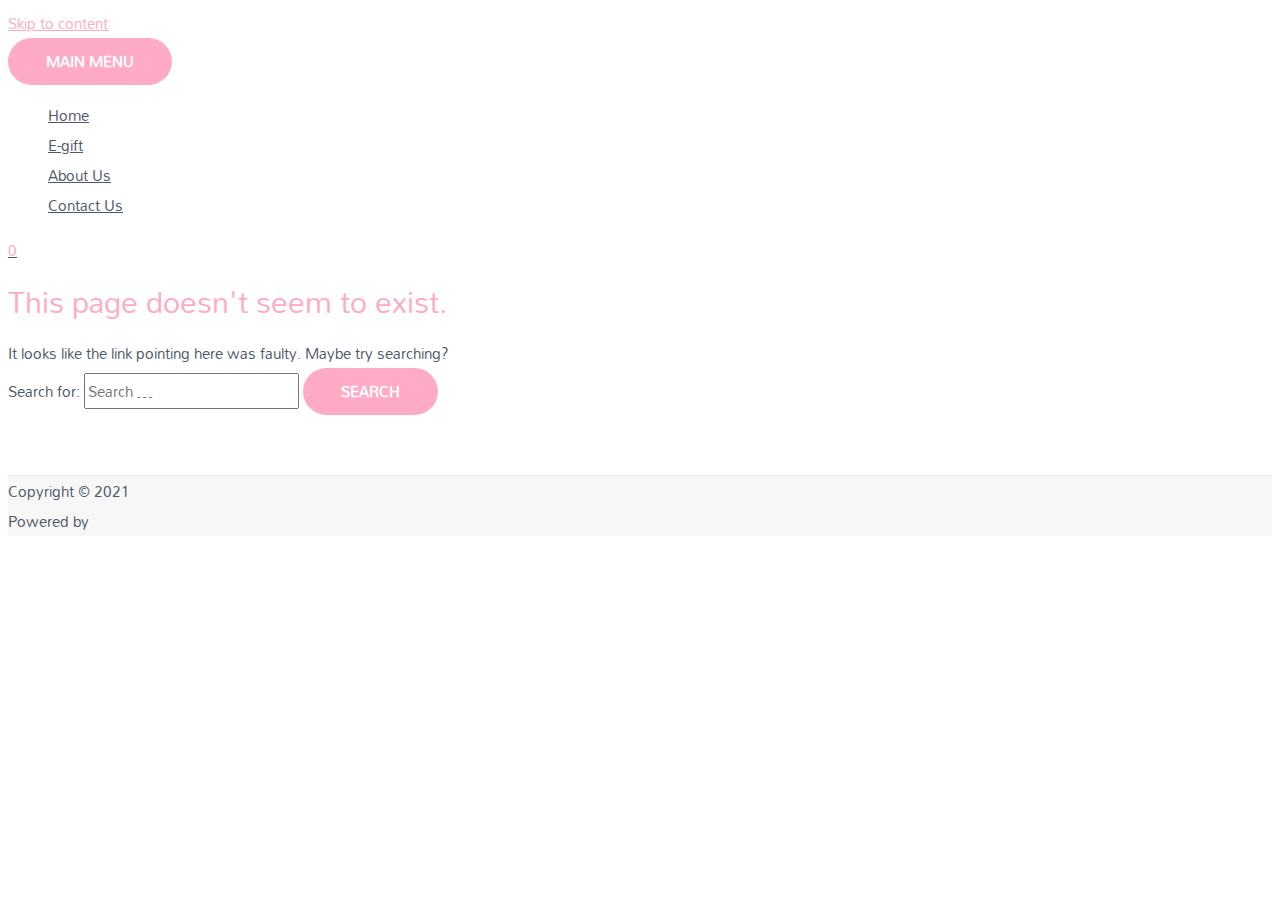
<file: bday/thethemers.com/index.php/demo-gift/POST.html>
<!DOCTYPE html>
<html lang="en-US">
<head>
<meta charset="UTF-8">
<meta name="viewport" content="width=device-width, initial-scale=1">
<link rel="profile" href="https://gmpg.org/xfn/11">

<title>Page not found</title>
<link rel='dns-prefetch' href='//fonts.googleapis.com' />
<link rel='dns-prefetch' href='//s.w.org' />
<link rel="alternate" type="application/rss+xml" title=" &raquo; Feed" href="https://thethemers.com/index.php/feed/" />
<link rel="alternate" type="application/rss+xml" title=" &raquo; Comments Feed" href="https://thethemers.com/index.php/comments/feed/" />
		<script>
			window._wpemojiSettings = {"baseUrl":"https:\/\/s.w.org\/images\/core\/emoji\/12.0.0-1\/72x72\/","ext":".png","svgUrl":"https:\/\/s.w.org\/images\/core\/emoji\/12.0.0-1\/svg\/","svgExt":".svg","source":{"concatemoji":"https:\/\/thethemers.com\/wp-includes\/js\/wp-emoji-release.min.js?ver=5.4.4"}};
			/*! This file is auto-generated */
			!function(e,a,t){var r,n,o,i,p=a.createElement("canvas"),s=p.getContext&&p.getContext("2d");function c(e,t){var a=String.fromCharCode;s.clearRect(0,0,p.width,p.height),s.fillText(a.apply(this,e),0,0);var r=p.toDataURL();return s.clearRect(0,0,p.width,p.height),s.fillText(a.apply(this,t),0,0),r===p.toDataURL()}function l(e){if(!s||!s.fillText)return!1;switch(s.textBaseline="top",s.font="600 32px Arial",e){case"flag":return!c([127987,65039,8205,9895,65039],[127987,65039,8203,9895,65039])&&(!c([55356,56826,55356,56819],[55356,56826,8203,55356,56819])&&!c([55356,57332,56128,56423,56128,56418,56128,56421,56128,56430,56128,56423,56128,56447],[55356,57332,8203,56128,56423,8203,56128,56418,8203,56128,56421,8203,56128,56430,8203,56128,56423,8203,56128,56447]));case"emoji":return!c([55357,56424,55356,57342,8205,55358,56605,8205,55357,56424,55356,57340],[55357,56424,55356,57342,8203,55358,56605,8203,55357,56424,55356,57340])}return!1}function d(e){var t=a.createElement("script");t.src=e,t.defer=t.type="text/javascript",a.getElementsByTagName("head")[0].appendChild(t)}for(i=Array("flag","emoji"),t.supports={everything:!0,everythingExceptFlag:!0},o=0;o<i.length;o++)t.supports[i[o]]=l(i[o]),t.supports.everything=t.supports.everything&&t.supports[i[o]],"flag"!==i[o]&&(t.supports.everythingExceptFlag=t.supports.everythingExceptFlag&&t.supports[i[o]]);t.supports.everythingExceptFlag=t.supports.everythingExceptFlag&&!t.supports.flag,t.DOMReady=!1,t.readyCallback=function(){t.DOMReady=!0},t.supports.everything||(n=function(){t.readyCallback()},a.addEventListener?(a.addEventListener("DOMContentLoaded",n,!1),e.addEventListener("load",n,!1)):(e.attachEvent("onload",n),a.attachEvent("onreadystatechange",function(){"complete"===a.readyState&&t.readyCallback()})),(r=t.source||{}).concatemoji?d(r.concatemoji):r.wpemoji&&r.twemoji&&(d(r.twemoji),d(r.wpemoji)))}(window,document,window._wpemojiSettings);
		</script>
		<style>
img.wp-smiley,
img.emoji {
	display: inline !important;
	border: none !important;
	box-shadow: none !important;
	height: 1em !important;
	width: 1em !important;
	margin: 0 .07em !important;
	vertical-align: -0.1em !important;
	background: none !important;
	padding: 0 !important;
}
</style>
	<link rel='stylesheet' id='astra-theme-css-css'  href='https://thethemers.com/wp-content/themes/astra/assets/css/minified/style.min.css?ver=2.4.0' media='all' />
<style id='astra-theme-css-inline-css'>
html{font-size:93.75%;}a,.page-title{color:#ffabc6;}a:hover,a:focus{color:#ffabc6;}body,button,input,select,textarea,.ast-button,.ast-custom-button{font-family:'Mandali',sans-serif;font-weight:400;font-size:15px;font-size:1rem;}blockquote{color:#030c1d;}h1,.entry-content h1,h2,.entry-content h2,h3,.entry-content h3,h4,.entry-content h4,h5,.entry-content h5,h6,.entry-content h6,.site-title,.site-title a{font-family:'Mandali',sans-serif;font-weight:400;}.site-title{font-size:20px;font-size:1.3333333333333rem;}header .site-logo-img .custom-logo-link img{max-width:327px;}.astra-logo-svg{width:327px;}.ast-archive-description .ast-archive-title{font-size:40px;font-size:2.6666666666667rem;}.site-header .site-description{font-size:15px;font-size:1rem;}.entry-title{font-size:40px;font-size:2.6666666666667rem;}.comment-reply-title{font-size:24px;font-size:1.6rem;}.ast-comment-list #cancel-comment-reply-link{font-size:15px;font-size:1rem;}h1,.entry-content h1{font-size:4em;font-family:'Mandali',sans-serif;line-height:1.1;}h2,.entry-content h2{font-size:3em;font-family:'Mandali',sans-serif;line-height:1.2;}h3,.entry-content h3{font-size:22px;font-size:1.4666666666667rem;font-family:'Mandali',sans-serif;line-height:1.5;}h4,.entry-content h4{font-size:20px;font-size:1.3333333333333rem;}h5,.entry-content h5{font-size:18px;font-size:1.2rem;}h6,.entry-content h6{font-size:15px;font-size:1rem;}.ast-single-post .entry-title,.page-title{font-size:30px;font-size:2rem;}#secondary,#secondary button,#secondary input,#secondary select,#secondary textarea{font-size:15px;font-size:1rem;}::selection{background-color:#ffabc6;color:#000000;}body,h1,.entry-title a,.entry-content h1,h2,.entry-content h2,h3,.entry-content h3,h4,.entry-content h4,h5,.entry-content h5,h6,.entry-content h6,.wc-block-grid__product-title{color:#4e5768;}.tagcloud a:hover,.tagcloud a:focus,.tagcloud a.current-item{color:#000000;border-color:#ffabc6;background-color:#ffabc6;}.main-header-menu a,.ast-header-custom-item a{color:#4e5768;}.main-header-menu li:hover > a,.main-header-menu li:hover > .ast-menu-toggle,.main-header-menu .ast-masthead-custom-menu-items a:hover,.main-header-menu li.focus > a,.main-header-menu li.focus > .ast-menu-toggle,.main-header-menu .current-menu-item > a,.main-header-menu .current-menu-ancestor > a,.main-header-menu .current_page_item > a,.main-header-menu .current-menu-item > .ast-menu-toggle,.main-header-menu .current-menu-ancestor > .ast-menu-toggle,.main-header-menu .current_page_item > .ast-menu-toggle{color:#ffabc6;}input:focus,input[type="text"]:focus,input[type="email"]:focus,input[type="url"]:focus,input[type="password"]:focus,input[type="reset"]:focus,input[type="search"]:focus,textarea:focus{border-color:#ffabc6;}input[type="radio"]:checked,input[type=reset],input[type="checkbox"]:checked,input[type="checkbox"]:hover:checked,input[type="checkbox"]:focus:checked,input[type=range]::-webkit-slider-thumb{border-color:#ffabc6;background-color:#ffabc6;box-shadow:none;}.site-footer a:hover + .post-count,.site-footer a:focus + .post-count{background:#ffabc6;border-color:#ffabc6;}.ast-small-footer{color:#4e5768;}.ast-small-footer > .ast-footer-overlay{background-color:#f7f7f8;}.ast-small-footer a{color:rgba(255,171,198,0.74);}.ast-small-footer a:hover{color:#75c32c;}.footer-adv .footer-adv-overlay{border-top-style:solid;border-top-color:#7a7a7a;}.ast-comment-meta{line-height:1.666666667;font-size:12px;font-size:0.8rem;}.single .nav-links .nav-previous,.single .nav-links .nav-next,.single .ast-author-details .author-title,.ast-comment-meta{color:#ffabc6;}.entry-meta,.entry-meta *{line-height:1.45;color:#ffabc6;}.entry-meta a:hover,.entry-meta a:hover *,.entry-meta a:focus,.entry-meta a:focus *{color:#ffabc6;}.ast-404-layout-1 .ast-404-text{font-size:200px;font-size:13.333333333333rem;}.widget-title{font-size:21px;font-size:1.4rem;color:#4e5768;}#cat option,.secondary .calendar_wrap thead a,.secondary .calendar_wrap thead a:visited{color:#ffabc6;}.secondary .calendar_wrap #today,.ast-progress-val span{background:#ffabc6;}.secondary a:hover + .post-count,.secondary a:focus + .post-count{background:#ffabc6;border-color:#ffabc6;}.calendar_wrap #today > a{color:#000000;}.ast-pagination a,.page-links .page-link,.single .post-navigation a{color:#ffabc6;}.ast-pagination a:hover,.ast-pagination a:focus,.ast-pagination > span:hover:not(.dots),.ast-pagination > span.current,.page-links > .page-link,.page-links .page-link:hover,.post-navigation a:hover{color:#ffabc6;}.ast-header-break-point .ast-mobile-menu-buttons-minimal.menu-toggle{background:transparent;color:#ffabc6;}.ast-header-break-point .ast-mobile-menu-buttons-outline.menu-toggle{background:transparent;border:1px solid #ffabc6;color:#ffabc6;}.ast-header-break-point .ast-mobile-menu-buttons-fill.menu-toggle{background:#ffabc6;color:#000000;}@media (max-width:768px){#secondary.secondary{padding-top:0;}.ast-separate-container .ast-article-post,.ast-separate-container .ast-article-single{padding:1.5em 2.14em;}.ast-separate-container #primary,.ast-separate-container #secondary{padding:1.5em 0;}.ast-separate-container.ast-right-sidebar #secondary{padding-left:1em;padding-right:1em;}.ast-separate-container.ast-two-container #secondary{padding-left:0;padding-right:0;}.ast-page-builder-template .entry-header #secondary{margin-top:1.5em;}.ast-page-builder-template #secondary{margin-top:1.5em;}#primary,#secondary{padding:1.5em 0;margin:0;}.ast-left-sidebar #content > .ast-container{display:flex;flex-direction:column-reverse;width:100%;}.ast-author-box img.avatar{margin:20px 0 0 0;}.ast-pagination{padding-top:1.5em;text-align:center;}.ast-pagination .next.page-numbers{display:inherit;float:none;}}@media (max-width:768px){.ast-page-builder-template.ast-left-sidebar #secondary{padding-right:20px;}.ast-page-builder-template.ast-right-sidebar #secondary{padding-left:20px;}.ast-right-sidebar #primary{padding-right:0;}.ast-right-sidebar #secondary{padding-left:0;}.ast-left-sidebar #primary{padding-left:0;}.ast-left-sidebar #secondary{padding-right:0;}.ast-pagination .prev.page-numbers{padding-left:.5em;}.ast-pagination .next.page-numbers{padding-right:.5em;}}@media (min-width:769px){.ast-separate-container.ast-right-sidebar #primary,.ast-separate-container.ast-left-sidebar #primary{border:0;}.ast-separate-container.ast-right-sidebar #secondary,.ast-separate-container.ast-left-sidebar #secondary{border:0;margin-left:auto;margin-right:auto;}.ast-separate-container.ast-two-container #secondary .widget:last-child{margin-bottom:0;}.ast-separate-container .ast-comment-list li .comment-respond{padding-left:2.66666em;padding-right:2.66666em;}.ast-author-box{-js-display:flex;display:flex;}.ast-author-bio{flex:1;}.error404.ast-separate-container #primary,.search-no-results.ast-separate-container #primary{margin-bottom:4em;}}@media (min-width:769px){.ast-right-sidebar #primary{border-right:1px solid #eee;}.ast-right-sidebar #secondary{border-left:1px solid #eee;margin-left:-1px;}.ast-left-sidebar #primary{border-left:1px solid #eee;}.ast-left-sidebar #secondary{border-right:1px solid #eee;margin-right:-1px;}.ast-separate-container.ast-two-container.ast-right-sidebar #secondary{padding-left:30px;padding-right:0;}.ast-separate-container.ast-two-container.ast-left-sidebar #secondary{padding-right:30px;padding-left:0;}}.elementor-button-wrapper .elementor-button{border-style:solid;border-top-width:0;border-right-width:0;border-left-width:0;border-bottom-width:0;}body .elementor-button.elementor-size-sm,body .elementor-button.elementor-size-xs,body .elementor-button.elementor-size-md,body .elementor-button.elementor-size-lg,body .elementor-button.elementor-size-xl,body .elementor-button{border-radius:50px;padding-top:16px;padding-right:38px;padding-bottom:16px;padding-left:38px;}.elementor-button-wrapper .elementor-button{border-color:#ffabc6;background-color:#ffabc6;}.elementor-button-wrapper .elementor-button:hover,.elementor-button-wrapper .elementor-button:focus{color:#ffffff;background-color:#8acc4b;border-color:#8acc4b;}.wp-block-button .wp-block-button__link,.elementor-button-wrapper .elementor-button,.elementor-button-wrapper .elementor-button:visited{color:#ffffff;}.elementor-button-wrapper .elementor-button{font-family:inherit;font-weight:600;line-height:1;text-transform:uppercase;}body .elementor-button.elementor-size-sm,body .elementor-button.elementor-size-xs,body .elementor-button.elementor-size-md,body .elementor-button.elementor-size-lg,body .elementor-button.elementor-size-xl,body .elementor-button{font-size:15px;font-size:1rem;}.wp-block-button .wp-block-button__link{border-style:solid;border-top-width:0;border-right-width:0;border-left-width:0;border-bottom-width:0;border-color:#ffabc6;background-color:#ffabc6;color:#ffffff;font-family:inherit;font-weight:600;line-height:1;text-transform:uppercase;font-size:15px;font-size:1rem;border-radius:50px;padding-top:16px;padding-right:38px;padding-bottom:16px;padding-left:38px;}.wp-block-button .wp-block-button__link:hover,.wp-block-button .wp-block-button__link:focus{color:#ffffff;background-color:#8acc4b;border-color:#8acc4b;}.elementor-widget-heading h1.elementor-heading-title{line-height:1.1;}.elementor-widget-heading h2.elementor-heading-title{line-height:1.2;}.elementor-widget-heading h3.elementor-heading-title{line-height:1.5;}.menu-toggle,button,.ast-button,.ast-custom-button,.button,input#submit,input[type="button"],input[type="submit"],input[type="reset"]{border-style:solid;border-top-width:0;border-right-width:0;border-left-width:0;border-bottom-width:0;color:#ffffff;border-color:#ffabc6;background-color:#ffabc6;border-radius:50px;padding-top:16px;padding-right:38px;padding-bottom:16px;padding-left:38px;font-family:inherit;font-weight:600;font-size:15px;font-size:1rem;line-height:1;text-transform:uppercase;}button:focus,.menu-toggle:hover,button:hover,.ast-button:hover,.button:hover,input[type=reset]:hover,input[type=reset]:focus,input#submit:hover,input#submit:focus,input[type="button"]:hover,input[type="button"]:focus,input[type="submit"]:hover,input[type="submit"]:focus{color:#ffffff;background-color:#8acc4b;border-color:#8acc4b;}@media (min-width:768px){.ast-container{max-width:100%;}}@media (min-width:544px){.ast-container{max-width:100%;}}@media (max-width:544px){.ast-separate-container .ast-article-post,.ast-separate-container .ast-article-single{padding:1.5em 1em;}.ast-separate-container #content .ast-container{padding-left:0.54em;padding-right:0.54em;}.ast-separate-container #secondary{padding-top:0;}.ast-separate-container.ast-two-container #secondary .widget{margin-bottom:1.5em;padding-left:1em;padding-right:1em;}.ast-separate-container .comments-count-wrapper{padding:1.5em 1em;}.ast-separate-container .ast-comment-list li.depth-1{padding:1.5em 1em;margin-bottom:1.5em;}.ast-separate-container .ast-comment-list .bypostauthor{padding:.5em;}.ast-separate-container .ast-archive-description{padding:1.5em 1em;}.ast-search-menu-icon.ast-dropdown-active .search-field{width:170px;}}@media (max-width:544px){.ast-comment-list .children{margin-left:0.66666em;}.ast-separate-container .ast-comment-list .bypostauthor li{padding:0 0 0 .5em;}}@media (max-width:768px){.ast-mobile-header-stack .main-header-bar .ast-search-menu-icon{display:inline-block;}.ast-header-break-point.ast-header-custom-item-outside .ast-mobile-header-stack .main-header-bar .ast-search-icon{margin:0;}.ast-comment-avatar-wrap img{max-width:2.5em;}.comments-area{margin-top:1.5em;}.ast-separate-container .comments-count-wrapper{padding:2em 2.14em;}.ast-separate-container .ast-comment-list li.depth-1{padding:1.5em 2.14em;}.ast-separate-container .comment-respond{padding:2em 2.14em;}}@media (max-width:768px){.ast-header-break-point .main-header-bar .ast-search-menu-icon.slide-search .search-form{right:0;}.ast-header-break-point .ast-mobile-header-stack .main-header-bar .ast-search-menu-icon.slide-search .search-form{right:-1em;}.ast-comment-avatar-wrap{margin-right:0.5em;}}@media (max-width:544px){.ast-separate-container .comment-respond{padding:1.5em 1em;}}@media (min-width:545px){.ast-page-builder-template .comments-area,.single.ast-page-builder-template .entry-header,.single.ast-page-builder-template .post-navigation{max-width:1240px;margin-left:auto;margin-right:auto;}}@media (max-width:768px){.ast-archive-description .ast-archive-title{font-size:40px;}.entry-title{font-size:30px;}h1,.entry-content h1{font-size:3em;}h2,.entry-content h2{font-size:2.5em;}h3,.entry-content h3{font-size:20px;}.ast-single-post .entry-title,.page-title{font-size:30px;}#masthead .site-logo-img .custom-logo-link img{max-width:60px;}.astra-logo-svg{width:60px;}.ast-header-break-point .site-logo-img .custom-mobile-logo-link img{max-width:60px;}}@media (max-width:544px){.site-title{font-size:20px;font-size:1.3333333333333rem;}.ast-archive-description .ast-archive-title{font-size:40px;}.entry-title{font-size:30px;}h1,.entry-content h1{font-size:2em;}h2,.entry-content h2{font-size:2em;}h3,.entry-content h3{font-size:20px;}.ast-single-post .entry-title,.page-title{font-size:30px;}.ast-header-break-point .site-branding img,.ast-header-break-point #masthead .site-logo-img .custom-logo-link img{max-width:129px;}.astra-logo-svg{width:129px;}.ast-header-break-point .site-logo-img .custom-mobile-logo-link img{max-width:129px;}}@media (max-width:768px){html{font-size:85.5%;}}@media (max-width:544px){html{font-size:85.5%;}}@media (min-width:769px){.ast-container{max-width:1240px;}}@font-face {font-family: "Astra";src: url(https://thethemers.com/wp-content/themes/astra/assets/fonts/astra.woff) format("woff"),url(https://thethemers.com/wp-content/themes/astra/assets/fonts/astra.ttf) format("truetype"),url(https://thethemers.com/wp-content/themes/astra/assets/fonts/astra.svg#astra) format("svg");font-weight: normal;font-style: normal;font-display: fallback;}@media (max-width:921px) {.main-header-bar .main-header-bar-navigation{display:none;}}.ast-desktop .main-header-menu.submenu-with-border .sub-menu,.ast-desktop .main-header-menu.submenu-with-border .children,.ast-desktop .main-header-menu.submenu-with-border .astra-full-megamenu-wrapper{border-color:#ffabc6;}.ast-desktop .main-header-menu.submenu-with-border .sub-menu,.ast-desktop .main-header-menu.submenu-with-border .children{border-top-width:2px;border-right-width:0px;border-left-width:0px;border-bottom-width:0px;border-style:solid;}.ast-desktop .main-header-menu.submenu-with-border .sub-menu .sub-menu,.ast-desktop .main-header-menu.submenu-with-border .children .children{top:-2px;}.ast-desktop .main-header-menu.submenu-with-border .sub-menu a,.ast-desktop .main-header-menu.submenu-with-border .children a{border-bottom-width:1px;border-style:solid;border-color:#eaeaea;}@media (min-width:769px){.main-header-menu .sub-menu li.ast-left-align-sub-menu:hover > ul,.main-header-menu .sub-menu li.ast-left-align-sub-menu.focus > ul{margin-left:-0px;}}.ast-small-footer{border-top-style:solid;border-top-width:1px;border-top-color:#eaeaea;}@media (max-width:920px){.ast-404-layout-1 .ast-404-text{font-size:100px;font-size:6.6666666666667rem;}}.ast-breadcrumbs .trail-browse,.ast-breadcrumbs .trail-items,.ast-breadcrumbs .trail-items li{display:inline-block;margin:0;padding:0;border:none;background:inherit;text-indent:0;}.ast-breadcrumbs .trail-browse{font-size:inherit;font-style:inherit;font-weight:inherit;color:inherit;}.ast-breadcrumbs .trail-items{list-style:none;}.trail-items li::after{padding:0 0.3em;content:"\00bb";}.trail-items li:last-of-type::after{display:none;}.ast-header-break-point .site-header{border-bottom-width:1px;}@media (min-width:769px){.main-header-bar{border-bottom-width:1px;}}.ast-safari-browser-less-than-11 .main-header-menu .menu-item, .ast-safari-browser-less-than-11 .main-header-bar .ast-masthead-custom-menu-items{display:block;}.main-header-menu .menu-item, .main-header-bar .ast-masthead-custom-menu-items{-js-display:flex;display:flex;-webkit-box-pack:center;-webkit-justify-content:center;-moz-box-pack:center;-ms-flex-pack:center;justify-content:center;-webkit-box-orient:vertical;-webkit-box-direction:normal;-webkit-flex-direction:column;-moz-box-orient:vertical;-moz-box-direction:normal;-ms-flex-direction:column;flex-direction:column;}.main-header-menu > .menu-item > a{height:100%;-webkit-box-align:center;-webkit-align-items:center;-moz-box-align:center;-ms-flex-align:center;align-items:center;-js-display:flex;display:flex;}.ast-primary-menu-disabled .main-header-bar .ast-masthead-custom-menu-items{flex:unset;}.header-main-layout-1 .ast-flex.main-header-container, .header-main-layout-3 .ast-flex.main-header-container{-webkit-align-content:center;-ms-flex-line-pack:center;align-content:center;-webkit-box-align:center;-webkit-align-items:center;-moz-box-align:center;-ms-flex-align:center;align-items:center;}
</style>
<link rel='stylesheet' id='astra-google-fonts-css'  href='//fonts.googleapis.com/css?family=Mandali%3A400%2C&#038;display=fallback&#038;ver=2.4.0' media='all' />
<link rel='stylesheet' id='astra-menu-animation-css'  href='https://thethemers.com/wp-content/themes/astra/assets/css/minified/menu-animation.min.css?ver=2.4.0' media='all' />
<link rel='stylesheet' id='sb_instagram_styles-css'  href='https://thethemers.com/wp-content/plugins/instagram-feed/css/sb-instagram-2-2.min.css?ver=2.4.6' media='all' />
<link rel='stylesheet' id='wp-block-library-css'  href='https://thethemers.com/wp-includes/css/dist/block-library/style.min.css?ver=5.4.4' media='all' />
<link rel='stylesheet' id='wc-block-vendors-style-css'  href='https://thethemers.com/wp-content/plugins/woocommerce/packages/woocommerce-blocks/build/vendors-style.css?ver=3.1.0' media='all' />
<link rel='stylesheet' id='wc-block-style-css'  href='https://thethemers.com/wp-content/plugins/woocommerce/packages/woocommerce-blocks/build/style.css?ver=3.1.0' media='all' />
<link rel='stylesheet' id='wpcdt-public-css-css'  href='https://thethemers.com/wp-content/plugins/countdown-timer-ultimate/assets/css/wpcdt-timecircles.css?ver=1.3' media='all' />
<link rel='stylesheet' id='woocommerce-layout-css'  href='https://thethemers.com/wp-content/themes/astra/assets/css/minified/compatibility/woocommerce/woocommerce-layout.min.css?ver=2.4.0' media='all' />
<link rel='stylesheet' id='woocommerce-smallscreen-css'  href='https://thethemers.com/wp-content/themes/astra/assets/css/minified/compatibility/woocommerce/woocommerce-smallscreen.min.css?ver=2.4.0' media='only screen and (max-width: 768px)' />
<link rel='stylesheet' id='woocommerce-general-css'  href='https://thethemers.com/wp-content/themes/astra/assets/css/minified/compatibility/woocommerce/woocommerce.min.css?ver=2.4.0' media='all' />
<style id='woocommerce-general-inline-css'>
.woocommerce span.onsale, .wc-block-grid__product .wc-block-grid__product-onsale{background-color:#ffabc6;color:#000000;}.woocommerce a.button, .woocommerce button.button, .woocommerce .woocommerce-message a.button, .woocommerce #respond input#submit.alt, .woocommerce a.button.alt, .woocommerce button.button.alt, .woocommerce input.button.alt, .woocommerce input.button,.woocommerce input.button:disabled, .woocommerce input.button:disabled[disabled], .woocommerce input.button:disabled:hover, .woocommerce input.button:disabled[disabled]:hover, .woocommerce #respond input#submit, .woocommerce button.button.alt.disabled, .wc-block-grid__products .wc-block-grid__product .wp-block-button__link, .wc-block-grid__product-onsale{color:#ffffff;border-color:#ffabc6;background-color:#ffabc6;}.woocommerce a.button:hover, .woocommerce button.button:hover, .woocommerce .woocommerce-message a.button:hover,.woocommerce #respond input#submit:hover,.woocommerce #respond input#submit.alt:hover, .woocommerce a.button.alt:hover, .woocommerce button.button.alt:hover, .woocommerce input.button.alt:hover, .woocommerce input.button:hover, .woocommerce button.button.alt.disabled:hover, .wc-block-grid__products .wc-block-grid__product .wp-block-button__link:hover{color:#ffffff;border-color:#8acc4b;background-color:#8acc4b;}.woocommerce-message, .woocommerce-info{border-top-color:#ffabc6;}.woocommerce-message::before,.woocommerce-info::before{color:#ffabc6;}.woocommerce ul.products li.product .price, .woocommerce div.product p.price, .woocommerce div.product span.price, .widget_layered_nav_filters ul li.chosen a, .woocommerce-page ul.products li.product .ast-woo-product-category, .wc-layered-nav-rating a{color:#4e5768;}.woocommerce nav.woocommerce-pagination ul,.woocommerce nav.woocommerce-pagination ul li{border-color:#ffabc6;}.woocommerce nav.woocommerce-pagination ul li a:focus, .woocommerce nav.woocommerce-pagination ul li a:hover, .woocommerce nav.woocommerce-pagination ul li span.current{background:#ffabc6;color:#ffffff;}.woocommerce-MyAccount-navigation-link.is-active a{color:#ffabc6;}.woocommerce .widget_price_filter .ui-slider .ui-slider-range, .woocommerce .widget_price_filter .ui-slider .ui-slider-handle{background-color:#ffabc6;}.woocommerce a.button, .woocommerce button.button, .woocommerce .woocommerce-message a.button, .woocommerce #respond input#submit.alt, .woocommerce a.button.alt, .woocommerce button.button.alt, .woocommerce input.button.alt, .woocommerce input.button,.woocommerce-cart table.cart td.actions .button, .woocommerce form.checkout_coupon .button, .woocommerce #respond input#submit, .wc-block-grid__products .wc-block-grid__product .wp-block-button__link{border-radius:50px;padding-top:16px;padding-right:38px;padding-bottom:16px;padding-left:38px;}.woocommerce .star-rating, .woocommerce .comment-form-rating .stars a, .woocommerce .star-rating::before{color:#ffabc6;}.woocommerce div.product .woocommerce-tabs ul.tabs li.active:before{background:#ffabc6;}.ast-site-header-cart a{color:#4e5768;}.ast-site-header-cart a:focus, .ast-site-header-cart a:hover, .ast-site-header-cart .current-menu-item a{color:#ffabc6;}.ast-cart-menu-wrap .count, .ast-cart-menu-wrap .count:after{border-color:#ffabc6;color:#ffabc6;}.ast-cart-menu-wrap:hover .count{color:#000000;background-color:#ffabc6;}.ast-site-header-cart .widget_shopping_cart .total .woocommerce-Price-amount{color:#ffabc6;}.woocommerce a.remove:hover, .ast-woocommerce-cart-menu .main-header-menu .woocommerce-custom-menu-item li:hover > a.remove:hover{color:#ffabc6;border-color:#ffabc6;background-color:#ffffff;}.ast-site-header-cart .widget_shopping_cart .buttons .button.checkout, .woocommerce .widget_shopping_cart .woocommerce-mini-cart__buttons .checkout.wc-forward{color:#ffffff;border-color:#8acc4b;background-color:#8acc4b;}.site-header .ast-site-header-cart-data .button.wc-forward, .site-header .ast-site-header-cart-data .button.wc-forward:hover{color:#ffffff;}.below-header-user-select .ast-site-header-cart .widget, .ast-above-header-section .ast-site-header-cart .widget a, .below-header-user-select .ast-site-header-cart .widget_shopping_cart a{color:#4e5768;}.below-header-user-select .ast-site-header-cart .widget_shopping_cart a:hover, .ast-above-header-section .ast-site-header-cart .widget_shopping_cart a:hover, .below-header-user-select .ast-site-header-cart .widget_shopping_cart a.remove:hover, .ast-above-header-section .ast-site-header-cart .widget_shopping_cart a.remove:hover{color:#ffabc6;}@media (min-width:545px) and (max-width:768px){.woocommerce.tablet-columns-6 ul.products li.product, .woocommerce-page.tablet-columns-6 ul.products li.product{width:calc(16.66% - 16.66px);}.woocommerce.tablet-columns-5 ul.products li.product, .woocommerce-page.tablet-columns-5 ul.products li.product{width:calc(20% - 16px);}.woocommerce.tablet-columns-4 ul.products li.product, .woocommerce-page.tablet-columns-4 ul.products li.product{width:calc(25% - 15px);}.woocommerce.tablet-columns-3 ul.products li.product, .woocommerce-page.tablet-columns-3 ul.products li.product{width:calc(33.33% - 14px);}.woocommerce.tablet-columns-2 ul.products li.product, .woocommerce-page.tablet-columns-2 ul.products li.product{width:calc(50% - 10px);}.woocommerce.tablet-columns-1 ul.products li.product, .woocommerce-page.tablet-columns-1 ul.products li.product{width:100%;}.woocommerce div.product .related.products ul.products li.product{width:calc(33.33% - 14px);}}@media (min-width:545px) and (max-width:768px){.woocommerce[class*="columns-"].columns-3 > ul.products li.product, .woocommerce[class*="columns-"].columns-4 > ul.products li.product, .woocommerce[class*="columns-"].columns-5 > ul.products li.product, .woocommerce[class*="columns-"].columns-6 > ul.products li.product{width:calc(33.33% - 14px);margin-right:20px;}.woocommerce[class*="columns-"].columns-3 > ul.products li.product:nth-child(3n), .woocommerce[class*="columns-"].columns-4 > ul.products li.product:nth-child(3n), .woocommerce[class*="columns-"].columns-5 > ul.products li.product:nth-child(3n), .woocommerce[class*="columns-"].columns-6 > ul.products li.product:nth-child(3n){margin-right:0;clear:right;}.woocommerce[class*="columns-"].columns-3 > ul.products li.product:nth-child(3n+1), .woocommerce[class*="columns-"].columns-4 > ul.products li.product:nth-child(3n+1), .woocommerce[class*="columns-"].columns-5 > ul.products li.product:nth-child(3n+1), .woocommerce[class*="columns-"].columns-6 > ul.products li.product:nth-child(3n+1){clear:left;}.woocommerce[class*="columns-"] ul.products li.product:nth-child(n), .woocommerce-page[class*="columns-"] ul.products li.product:nth-child(n){margin-right:20px;clear:none;}.woocommerce.tablet-columns-2 ul.products li.product:nth-child(2n), .woocommerce-page.tablet-columns-2 ul.products li.product:nth-child(2n), .woocommerce.tablet-columns-3 ul.products li.product:nth-child(3n), .woocommerce-page.tablet-columns-3 ul.products li.product:nth-child(3n), .woocommerce.tablet-columns-4 ul.products li.product:nth-child(4n), .woocommerce-page.tablet-columns-4 ul.products li.product:nth-child(4n), .woocommerce.tablet-columns-5 ul.products li.product:nth-child(5n), .woocommerce-page.tablet-columns-5 ul.products li.product:nth-child(5n), .woocommerce.tablet-columns-6 ul.products li.product:nth-child(6n), .woocommerce-page.tablet-columns-6 ul.products li.product:nth-child(6n){margin-right:0;clear:right;}.woocommerce.tablet-columns-2 ul.products li.product:nth-child(2n+1), .woocommerce-page.tablet-columns-2 ul.products li.product:nth-child(2n+1), .woocommerce.tablet-columns-3 ul.products li.product:nth-child(3n+1), .woocommerce-page.tablet-columns-3 ul.products li.product:nth-child(3n+1), .woocommerce.tablet-columns-4 ul.products li.product:nth-child(4n+1), .woocommerce-page.tablet-columns-4 ul.products li.product:nth-child(4n+1), .woocommerce.tablet-columns-5 ul.products li.product:nth-child(5n+1), .woocommerce-page.tablet-columns-5 ul.products li.product:nth-child(5n+1), .woocommerce.tablet-columns-6 ul.products li.product:nth-child(6n+1), .woocommerce-page.tablet-columns-6 ul.products li.product:nth-child(6n+1){clear:left;}.woocommerce div.product .related.products ul.products li.product:nth-child(3n){margin-right:0;clear:right;}.woocommerce div.product .related.products ul.products li.product:nth-child(3n+1){clear:left;}}@media (min-width:769px){.woocommerce #reviews #comments{width:55%;float:left;}.woocommerce #reviews #review_form_wrapper{width:45%;float:right;padding-left:2em;}.woocommerce form.checkout_coupon{width:50%;}}@media (max-width:768px){.ast-header-break-point.ast-woocommerce-cart-menu .header-main-layout-1.ast-mobile-header-stack.ast-no-menu-items .ast-site-header-cart, .ast-header-break-point.ast-woocommerce-cart-menu .header-main-layout-3.ast-mobile-header-stack.ast-no-menu-items .ast-site-header-cart{padding-right:0;padding-left:0;}.ast-header-break-point.ast-woocommerce-cart-menu .header-main-layout-1.ast-mobile-header-stack .main-header-bar{text-align:center;}.ast-header-break-point.ast-woocommerce-cart-menu .header-main-layout-1.ast-mobile-header-stack .ast-site-header-cart, .ast-header-break-point.ast-woocommerce-cart-menu .header-main-layout-1.ast-mobile-header-stack .ast-mobile-menu-buttons{display:inline-block;}.ast-header-break-point.ast-woocommerce-cart-menu .header-main-layout-2.ast-mobile-header-inline .site-branding{flex:auto;}.ast-header-break-point.ast-woocommerce-cart-menu .header-main-layout-3.ast-mobile-header-stack .site-branding{flex:0 0 100%;}.ast-header-break-point.ast-woocommerce-cart-menu .header-main-layout-3.ast-mobile-header-stack .main-header-container{display:flex;justify-content:center;}.woocommerce-cart .woocommerce-shipping-calculator .button{width:100%;}.woocommerce div.product div.images, .woocommerce div.product div.summary, .woocommerce #content div.product div.images, .woocommerce #content div.product div.summary, .woocommerce-page div.product div.images, .woocommerce-page div.product div.summary, .woocommerce-page #content div.product div.images, .woocommerce-page #content div.product div.summary{float:none;width:100%;}.woocommerce-cart table.cart td.actions .ast-return-to-shop{display:block;text-align:center;margin-top:1em;}}@media (max-width:544px){.ast-separate-container .ast-woocommerce-container{padding:.54em 1em 1.33333em;}.woocommerce-message, .woocommerce-error, .woocommerce-info{display:flex;flex-wrap:wrap;}.woocommerce-message a.button, .woocommerce-error a.button, .woocommerce-info a.button{order:1;margin-top:.5em;}.woocommerce.mobile-columns-6 ul.products li.product, .woocommerce-page.mobile-columns-6 ul.products li.product{width:calc(16.66% - 16.66px);}.woocommerce.mobile-columns-5 ul.products li.product, .woocommerce-page.mobile-columns-5 ul.products li.product{width:calc(20% - 16px);}.woocommerce.mobile-columns-4 ul.products li.product, .woocommerce-page.mobile-columns-4 ul.products li.product{width:calc(25% - 15px);}.woocommerce.mobile-columns-3 ul.products li.product, .woocommerce-page.mobile-columns-3 ul.products li.product{width:calc(33.33% - 14px);}.woocommerce.mobile-columns-2 ul.products li.product, .woocommerce-page.mobile-columns-2 ul.products li.product{width:calc(50% - 10px);}.woocommerce.mobile-columns-1 ul.products li.product, .woocommerce-page.mobile-columns-1 ul.products li.product{width:100%;}.woocommerce .woocommerce-ordering, .woocommerce-page .woocommerce-ordering{float:none;margin-bottom:2em;width:100%;}.woocommerce ul.products a.button, .woocommerce-page ul.products a.button{padding:0.5em 0.75em;}.woocommerce div.product .related.products ul.products li.product{width:calc(50% - 10px);}.woocommerce table.cart td.actions .button, .woocommerce #content table.cart td.actions .button, .woocommerce-page table.cart td.actions .button, .woocommerce-page #content table.cart td.actions .button{padding-left:1em;padding-right:1em;}.woocommerce #content table.cart .button, .woocommerce-page #content table.cart .button{width:100%;}.woocommerce #content table.cart .product-thumbnail, .woocommerce-page #content table.cart .product-thumbnail{display:block;text-align:center !important;}.woocommerce #content table.cart .product-thumbnail::before, .woocommerce-page #content table.cart .product-thumbnail::before{display:none;}.woocommerce #content table.cart td.actions .coupon, .woocommerce-page #content table.cart td.actions .coupon{float:none;}.woocommerce #content table.cart td.actions .coupon .button, .woocommerce-page #content table.cart td.actions .coupon .button{flex:1;}.woocommerce #content div.product .woocommerce-tabs ul.tabs li a, .woocommerce-page #content div.product .woocommerce-tabs ul.tabs li a{display:block;}}@media (max-width:544px){.woocommerce[class*="columns-"].columns-3 > ul.products li.product, .woocommerce[class*="columns-"].columns-4 > ul.products li.product, .woocommerce[class*="columns-"].columns-5 > ul.products li.product, .woocommerce[class*="columns-"].columns-6 > ul.products li.product{width:calc(50% - 10px);margin-right:20px;}.woocommerce-page[class*=columns-] ul.products li.product:nth-child(n), .woocommerce[class*=columns-] ul.products li.product:nth-child(n){margin-right:20px;clear:none;}.woocommerce-page[class*=columns-].columns-3>ul.products li.product:nth-child(2n), .woocommerce-page[class*=columns-].columns-4>ul.products li.product:nth-child(2n), .woocommerce-page[class*=columns-].columns-5>ul.products li.product:nth-child(2n), .woocommerce-page[class*=columns-].columns-6>ul.products li.product:nth-child(2n), .woocommerce[class*=columns-].columns-3>ul.products li.product:nth-child(2n), .woocommerce[class*=columns-].columns-4>ul.products li.product:nth-child(2n), .woocommerce[class*=columns-].columns-5>ul.products li.product:nth-child(2n), .woocommerce[class*=columns-].columns-6>ul.products li.product:nth-child(2n){margin-right:0;clear:right;}.woocommerce[class*="columns-"].columns-3 > ul.products li.product:nth-child(2n+1), .woocommerce[class*="columns-"].columns-4 > ul.products li.product:nth-child(2n+1), .woocommerce[class*="columns-"].columns-5 > ul.products li.product:nth-child(2n+1), .woocommerce[class*="columns-"].columns-6 > ul.products li.product:nth-child(2n+1){clear:left;}.woocommerce[class*="columns-"] ul.products li.product:nth-child(n), .woocommerce-page[class*="columns-"] ul.products li.product:nth-child(n){margin-right:20px;clear:none;}.woocommerce.mobile-columns-6 ul.products li.product:nth-child(6n), .woocommerce-page.mobile-columns-6 ul.products li.product:nth-child(6n), .woocommerce.mobile-columns-5 ul.products li.product:nth-child(5n), .woocommerce-page.mobile-columns-5 ul.products li.product:nth-child(5n), .woocommerce.mobile-columns-4 ul.products li.product:nth-child(4n), .woocommerce-page.mobile-columns-4 ul.products li.product:nth-child(4n), .woocommerce.mobile-columns-3 ul.products li.product:nth-child(3n), .woocommerce-page.mobile-columns-3 ul.products li.product:nth-child(3n), .woocommerce.mobile-columns-2 ul.products li.product:nth-child(2n), .woocommerce-page.mobile-columns-2 ul.products li.product:nth-child(2n), .woocommerce div.product .related.products ul.products li.product:nth-child(2n){margin-right:0;clear:right;}.woocommerce.mobile-columns-6 ul.products li.product:nth-child(6n+1), .woocommerce-page.mobile-columns-6 ul.products li.product:nth-child(6n+1), .woocommerce.mobile-columns-5 ul.products li.product:nth-child(5n+1), .woocommerce-page.mobile-columns-5 ul.products li.product:nth-child(5n+1), .woocommerce.mobile-columns-4 ul.products li.product:nth-child(4n+1), .woocommerce-page.mobile-columns-4 ul.products li.product:nth-child(4n+1), .woocommerce.mobile-columns-3 ul.products li.product:nth-child(3n+1), .woocommerce-page.mobile-columns-3 ul.products li.product:nth-child(3n+1), .woocommerce.mobile-columns-2 ul.products li.product:nth-child(2n+1), .woocommerce-page.mobile-columns-2 ul.products li.product:nth-child(2n+1), .woocommerce div.product .related.products ul.products li.product:nth-child(2n+1){clear:left;}.woocommerce ul.products a.button.loading::after, .woocommerce-page ul.products a.button.loading::after{display:inline-block;margin-left:5px;position:initial;}.woocommerce.mobile-columns-1 ul.products li.product:nth-child(n), .woocommerce-page.mobile-columns-1 ul.products li.product:nth-child(n){margin-right:0;}.woocommerce #content div.product .woocommerce-tabs ul.tabs li, .woocommerce-page #content div.product .woocommerce-tabs ul.tabs li{display:block;margin-right:0;}}@media (min-width:769px){.ast-woo-shop-archive .site-content > .ast-container{max-width:1240px;}}@media (min-width:769px){.woocommerce #content .ast-woocommerce-container div.product div.images, .woocommerce .ast-woocommerce-container div.product div.images, .woocommerce-page #content .ast-woocommerce-container div.product div.images, .woocommerce-page .ast-woocommerce-container div.product div.images{width:50%;}.woocommerce #content .ast-woocommerce-container div.product div.summary, .woocommerce .ast-woocommerce-container div.product div.summary, .woocommerce-page #content .ast-woocommerce-container div.product div.summary, .woocommerce-page .ast-woocommerce-container div.product div.summary{width:46%;}.woocommerce.woocommerce-checkout form #customer_details.col2-set .col-1, .woocommerce.woocommerce-checkout form #customer_details.col2-set .col-2, .woocommerce-page.woocommerce-checkout form #customer_details.col2-set .col-1, .woocommerce-page.woocommerce-checkout form #customer_details.col2-set .col-2{float:none;width:auto;}}@media (min-width:769px){.woocommerce.woocommerce-checkout form #customer_details.col2-set, .woocommerce-page.woocommerce-checkout form #customer_details.col2-set{width:55%;float:left;margin-right:4.347826087%;}.woocommerce.woocommerce-checkout form #order_review, .woocommerce.woocommerce-checkout form #order_review_heading, .woocommerce-page.woocommerce-checkout form #order_review, .woocommerce-page.woocommerce-checkout form #order_review_heading{width:40%;float:right;margin-right:0;clear:right;}}
</style>
<style id='woocommerce-inline-inline-css'>
.woocommerce form .form-row .required { visibility: visible; }
</style>
<link rel='stylesheet' id='hfe-style-css'  href='https://thethemers.com/wp-content/plugins/header-footer-elementor/assets/css/header-footer-elementor.css?ver=1.5.3' media='all' />
<link rel='stylesheet' id='elementor-icons-css'  href='https://thethemers.com/wp-content/plugins/elementor/assets/lib/eicons/css/elementor-icons.min.css?ver=5.9.1' media='all' />
<link rel='stylesheet' id='elementor-animations-css'  href='https://thethemers.com/wp-content/plugins/elementor/assets/lib/animations/animations.min.css?ver=3.0.7' media='all' />
<link rel='stylesheet' id='elementor-frontend-legacy-css'  href='https://thethemers.com/wp-content/plugins/elementor/assets/css/frontend-legacy.min.css?ver=3.0.7' media='all' />
<link rel='stylesheet' id='elementor-frontend-css'  href='https://thethemers.com/wp-content/plugins/elementor/assets/css/frontend.min.css?ver=3.0.7' media='all' />
<link rel='stylesheet' id='elementor-post-853-css'  href='https://thethemers.com/wp-content/uploads/elementor/css/post-853.css?ver=1605976701' media='all' />
<link rel='stylesheet' id='google-fonts-1-css'  href='https://fonts.googleapis.com/css?family=Roboto%3A100%2C100italic%2C200%2C200italic%2C300%2C300italic%2C400%2C400italic%2C500%2C500italic%2C600%2C600italic%2C700%2C700italic%2C800%2C800italic%2C900%2C900italic%7CRoboto+Slab%3A100%2C100italic%2C200%2C200italic%2C300%2C300italic%2C400%2C400italic%2C500%2C500italic%2C600%2C600italic%2C700%2C700italic%2C800%2C800italic%2C900%2C900italic&#038;ver=5.4.4' media='all' />
<!--[if IE]>
<script src='https://thethemers.com/wp-content/themes/astra/assets/js/minified/flexibility.min.js?ver=2.4.0'></script>
<script>
flexibility(document.documentElement);
</script>
<![endif]-->
<script src='https://thethemers.com/wp-includes/js/jquery/jquery.js?ver=1.12.4-wp'></script>
<script src='https://thethemers.com/wp-includes/js/jquery/jquery-migrate.min.js?ver=1.4.1'></script>
<link rel='https://api.w.org/' href='https://thethemers.com/index.php/wp-json/' />
<link rel="EditURI" type="application/rsd+xml" title="RSD" href="https://thethemers.com/xmlrpc.php?rsd" />
<link rel="wlwmanifest" type="application/wlwmanifest+xml" href="https://thethemers.com/wp-includes/wlwmanifest.xml" /> 
<meta name="generator" content="WordPress 5.4.4" />
<meta name="generator" content="WooCommerce 4.5.1" />
<!-- HFCM by 99 Robots - Snippet # 1: global site tag -->
<!-- Global site tag (gtag.js) - Google Ads: 516709307 -->
<script async src="https://www.googletagmanager.com/gtag/js?id=AW-516709307"></script>
<script>
  window.dataLayer = window.dataLayer || [];
  function gtag(){dataLayer.push(arguments);}
  gtag('js', new Date());

  gtag('config', 'AW-516709307');
</script>
<!-- /end HFCM by 99 Robots -->
	<noscript><style>.woocommerce-product-gallery{ opacity: 1 !important; }</style></noscript>
	
<!-- Facebook Pixel Code -->
<script type='text/javascript'>
!function(f,b,e,v,n,t,s){if(f.fbq)return;n=f.fbq=function(){n.callMethod?
n.callMethod.apply(n,arguments):n.queue.push(arguments)};if(!f._fbq)f._fbq=n;
n.push=n;n.loaded=!0;n.version='2.0';n.queue=[];t=b.createElement(e);t.async=!0;
t.src=v;s=b.getElementsByTagName(e)[0];s.parentNode.insertBefore(t,s)}(window,
document,'script','https://connect.facebook.net/en_US/fbevents.js');
</script>
<!-- End Facebook Pixel Code -->
<script type='text/javascript'>
  fbq('init', '629141554646495', {}, {
    "agent": "wordpress-5.4.4-2.2.0"
});
</script><script type='text/javascript'>
  fbq('track', 'PageView', []);
</script>
<!-- Facebook Pixel Code -->
<noscript>
<img height="1" width="1" style="display:none" alt="fbpx"
src="https://www.facebook.com/tr?id=629141554646495&ev=PageView&noscript=1" />
</noscript>
<!-- End Facebook Pixel Code -->
<style>.recentcomments a{display:inline !important;padding:0 !important;margin:0 !important;}</style></head>

<body data-rsssl=1 itemtype='https://schema.org/WebPage' itemscope='itemscope' class="error404 theme-astra woocommerce-no-js ehf-template-astra ehf-stylesheet-astra ast-desktop ast-separate-container ast-two-container ast-no-sidebar astra-2.4.0 ast-header-custom-item-outside ast-woocommerce-cart-menu ast-replace-site-logo-transparent ast-inherit-site-logo-transparent elementor-default elementor-kit-853">

<div 
	class="hfeed site" id="page">
	<a class="skip-link screen-reader-text" href="#content">Skip to content</a>

	
	
		<header 
			class="site-header ast-primary-submenu-animation-fade header-main-layout-1 ast-primary-menu-enabled ast-has-mobile-header-logo ast-logo-title-inline ast-menu-toggle-icon ast-mobile-header-inline" id="masthead" itemtype="https://schema.org/WPHeader" itemscope="itemscope"		>

			
			
<div class="main-header-bar-wrap">
	<div class="main-header-bar">
				<div class="ast-container">

			<div class="ast-flex main-header-container">
				
		<div class="site-branding">
			<div
			class="ast-site-identity" itemtype="https://schema.org/Organization" itemscope="itemscope"			>
						<span class="site-title" itemprop="name">
				<a href="https://thethemers.com/" rel="home" itemprop="url" >
					
				</a>
			</span>
						
					</div>			</div>
		</div>

		<!-- .site-branding -->
				<div class="ast-mobile-menu-buttons">

			
					<div class="ast-button-wrap">
			<button type="button" class="menu-toggle main-header-menu-toggle  ast-mobile-menu-buttons-fill "  aria-controls='primary-menu' aria-expanded='false'>
				<span class="screen-reader-text">Main Menu</span>
				<span class="menu-toggle-icon"></span>
							</button>
		</div>
			
			
		</div>
			<div class="ast-main-header-bar-alignment"><div class="main-header-bar-navigation"><nav class="ast-flex-grow-1 navigation-accessibility" id="site-navigation" aria-label="Site Navigation" itemtype="https://schema.org/SiteNavigationElement" itemscope="itemscope"><div class="main-navigation"><ul id="primary-menu" class="main-header-menu ast-nav-menu ast-flex ast-justify-content-flex-end  submenu-with-border astra-menu-animation-fade "><li id="menu-item-20" class="menu-item menu-item-type-post_type menu-item-object-page menu-item-home menu-item-20"><a href="https://thethemers.com/">Home</a></li>
<li id="menu-item-1594" class="menu-item menu-item-type-post_type menu-item-object-page menu-item-1594"><a href="https://thethemers.com/index.php/e-gift/">E-gift</a></li>
<li id="menu-item-456" class="menu-item menu-item-type-post_type menu-item-object-page menu-item-456"><a href="https://thethemers.com/index.php/about-us/">About Us</a></li>
<li id="menu-item-455" class="menu-item menu-item-type-post_type menu-item-object-page menu-item-455"><a href="https://thethemers.com/index.php/contact-us/">Contact Us</a></li>
</ul></div></nav></div></div>			<div class="ast-masthead-custom-menu-items woocommerce-custom-menu-item">
							<div id="ast-site-header-cart" class="ast-site-header-cart ast-menu-cart-with-border">
				<div class="ast-site-header-cart-li ">
								<a class="cart-container" href="https://thethemers.com" title="View your shopping cart">

													<div class="ast-cart-menu-wrap">
								<span class="count"> 
									0								</span>
							</div>
										</a>
							</div>
				<div class="ast-site-header-cart-data">
					<div class="widget woocommerce widget_shopping_cart"><div class="widget_shopping_cart_content"></div></div>				</div>
			</div>
						</div>
						</div><!-- Main Header Container -->
		</div><!-- ast-row -->
			</div> <!-- Main Header Bar -->
</div> <!-- Main Header Bar Wrap -->

			
		</header><!-- #masthead -->

		
	
	
	<div id="content" class="site-content">

		<div class="ast-container">

		

	<div id="primary" class="content-area primary">

		
		

<section class="error-404 not-found">

	
	<div class="ast-404-layout-1">

	<header class="page-header"><h1 class="page-title">This page doesn&#039;t seem to exist.</h1></header><!-- .page-header -->
	<div class="page-content">

		<div class="page-sub-title">
			It looks like the link pointing here was faulty. Maybe try searching?		</div>

		<div class="ast-404-search">
			<div class="widget widget_search"><form role="search" method="get" class="search-form" action="https://thethemers.com/">
				<label>
					<span class="screen-reader-text">Search for:</span>
					<input type="search" class="search-field" placeholder="Search &hellip;" value="" name="s" />
				</label>
				<input type="submit" class="search-submit" value="Search" />
			</form></div>		</div>

	</div><!-- .page-content -->
</div>

	
</section><!-- .error-404 -->

		

		
	</div><!-- #primary -->


			
			</div> <!-- ast-container -->

		</div><!-- #content -->

		
		
		
		<footer
			class="site-footer" id="colophon" itemtype="https://schema.org/WPFooter" itemscope="itemscope"		>

			
			
<div class="ast-small-footer footer-sml-layout-2">
	<div class="ast-footer-overlay">
		<div class="ast-container">
			<div class="ast-small-footer-wrap" >
					<div class="ast-row ast-flex">

											<div class="ast-small-footer-section ast-small-footer-section-1 ast-small-footer-section-equally ast-col-md-6 ast-col-xs-12" >
							Copyright © 2021 <span class="ast-footer-site-title"></span>						</div>
				
											<div class="ast-small-footer-section ast-small-footer-section-2 ast-small-footer-section-equally ast-col-md-6 ast-col-xs-12" >
							Powered by <span class="ast-footer-site-title"></span>						</div>
				
					</div> <!-- .ast-row.ast-flex -->
			</div><!-- .ast-small-footer-wrap -->
		</div><!-- .ast-container -->
	</div><!-- .ast-footer-overlay -->
</div><!-- .ast-small-footer-->

			
		</footer><!-- #colophon -->
		
		
	</div><!-- #page -->

	
	<!-- Instagram Feed JS -->
<script type="text/javascript">
var sbiajaxurl = "https://thethemers.com/wp-admin/admin-ajax.php";
</script>
	<script type="text/javascript">
		var c = document.body.className;
		c = c.replace(/woocommerce-no-js/, 'woocommerce-js');
		document.body.className = c;
	</script>
	<script>
var astra = {"break_point":"921","isRtl":""};
</script>
<script src='https://thethemers.com/wp-content/themes/astra/assets/js/minified/style.min.js?ver=2.4.0'></script>
<script src='https://thethemers.com/wp-content/plugins/woocommerce/assets/js/jquery-blockui/jquery.blockUI.min.js?ver=2.70'></script>
<script>
var wc_add_to_cart_params = {"ajax_url":"\/wp-admin\/admin-ajax.php","wc_ajax_url":"\/?wc-ajax=%%endpoint%%","i18n_view_cart":"View cart","cart_url":"https:\/\/thethemers.com","is_cart":"","cart_redirect_after_add":"no"};
</script>
<script src='https://thethemers.com/wp-content/plugins/woocommerce/assets/js/frontend/add-to-cart.min.js?ver=4.5.1'></script>
<script src='https://thethemers.com/wp-content/plugins/woocommerce/assets/js/js-cookie/js.cookie.min.js?ver=2.1.4'></script>
<script>
var woocommerce_params = {"ajax_url":"\/wp-admin\/admin-ajax.php","wc_ajax_url":"\/?wc-ajax=%%endpoint%%"};
</script>
<script src='https://thethemers.com/wp-content/plugins/woocommerce/assets/js/frontend/woocommerce.min.js?ver=4.5.1'></script>
<script>
var wc_cart_fragments_params = {"ajax_url":"\/wp-admin\/admin-ajax.php","wc_ajax_url":"\/?wc-ajax=%%endpoint%%","cart_hash_key":"wc_cart_hash_b00754cdea70dea0202ec09f4a0cce46","fragment_name":"wc_fragments_b00754cdea70dea0202ec09f4a0cce46","request_timeout":"5000"};
</script>
<script src='https://thethemers.com/wp-content/plugins/woocommerce/assets/js/frontend/cart-fragments.min.js?ver=4.5.1'></script>
<script src='https://thethemers.com/wp-includes/js/wp-embed.min.js?ver=5.4.4'></script>
			<script>
			/(trident|msie)/i.test(navigator.userAgent)&&document.getElementById&&window.addEventListener&&window.addEventListener("hashchange",function(){var t,e=location.hash.substring(1);/^[A-z0-9_-]+$/.test(e)&&(t=document.getElementById(e))&&(/^(?:a|select|input|button|textarea)$/i.test(t.tagName)||(t.tabIndex=-1),t.focus())},!1);
			</script>
			
	</body>
</html>
</file>
